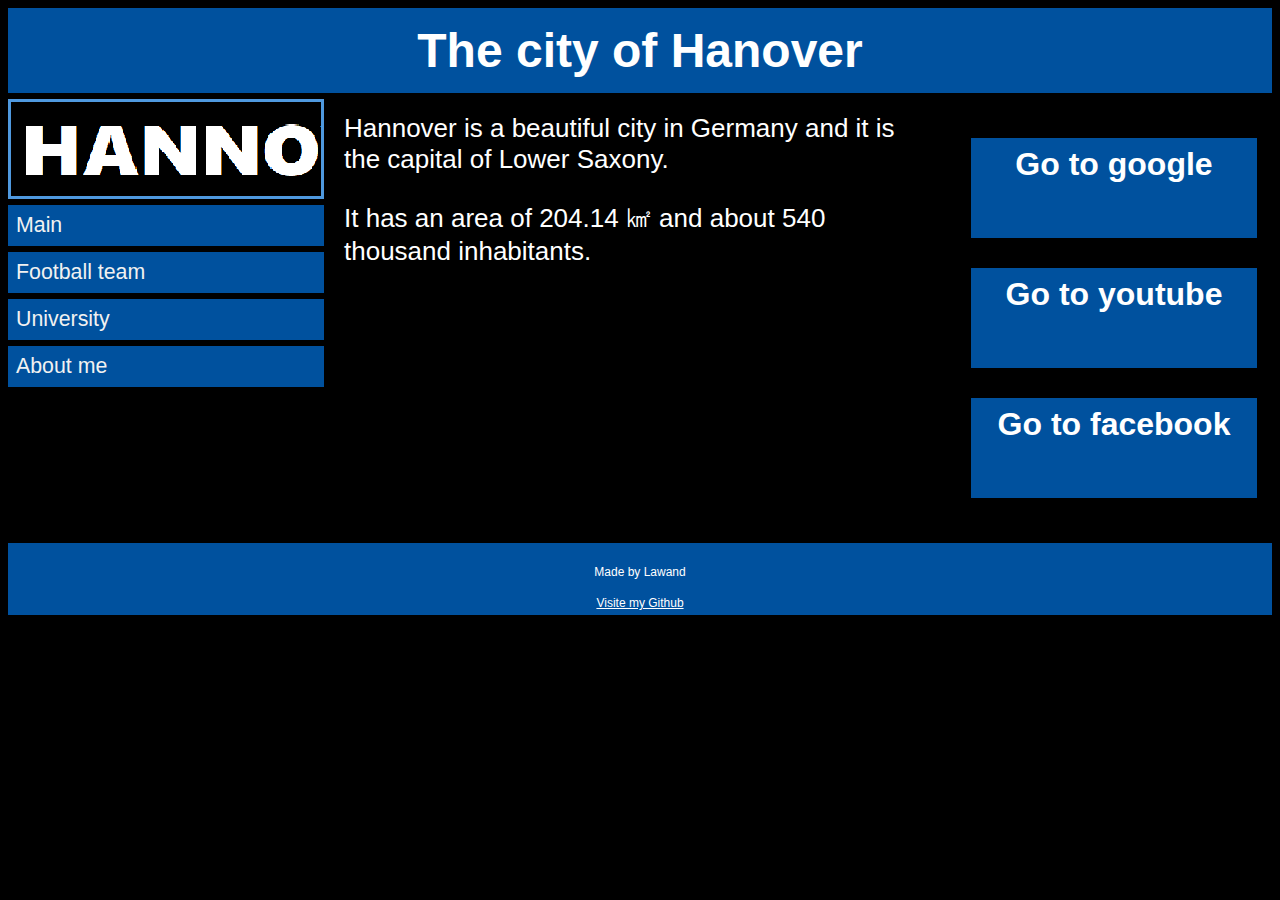
<file: index.html>
<!DOCTYPE html>
<html>
<head>
	<link rel= "stylesheet" href= "./style.css">
	<meta charset="utf-8">
	<meta name="viewport" content="width=device-width, initial-scale=1.0">
	<meta http-equiv="X-UA-Compatible" content="IE=edge"> 
</head>
<body>
<div class="header">The city of Hanover</div>
<div class="container">
    <div class="menu desktop-3-cols tablet-12-cols phone-12-cols">
        <div class="logo"></div>
        <ul>
			<li onclick="location.href='https://www.hannover.de/';">Main</li>
			<li onclick="location.href='https://www.hannover96.de/startseite.html';">Football team</li>
			<li onclick="location.href='https://www.uni-hannover.de/';">University</li>
			<li onclick="location.href='aboutme.html'";>About me</li>
		</ul>
    </div>

    <div class="content desktop-6-cols phone-12-cols">
		<div id= "mycontent" >Hannover is a beautiful city in Germany and it is the capital of Lower Saxony. <p>It has an area of 204.14 &#13218 and about 540 thousand inhabitants. </p></div>
    </div>
    <div class="blocks desktop-3-cols phone-12-cols">
        <div onclick="location.href='https://google.com/';">Go to google</div>
        <div onclick="location.href='https://youtube.com/';">Go to youtube</div>
        <div onclick="location.href='https://facebook.com/';">Go to facebook</div>
    </div>
</div>
<div class="footer">
    <p class="footer">Made by Lawand</p>
	<a class="footer" href="https://github.com/Lawand-A?tab=repositories">Visite my Github</a>
</div>
</body>
</html>
</file>
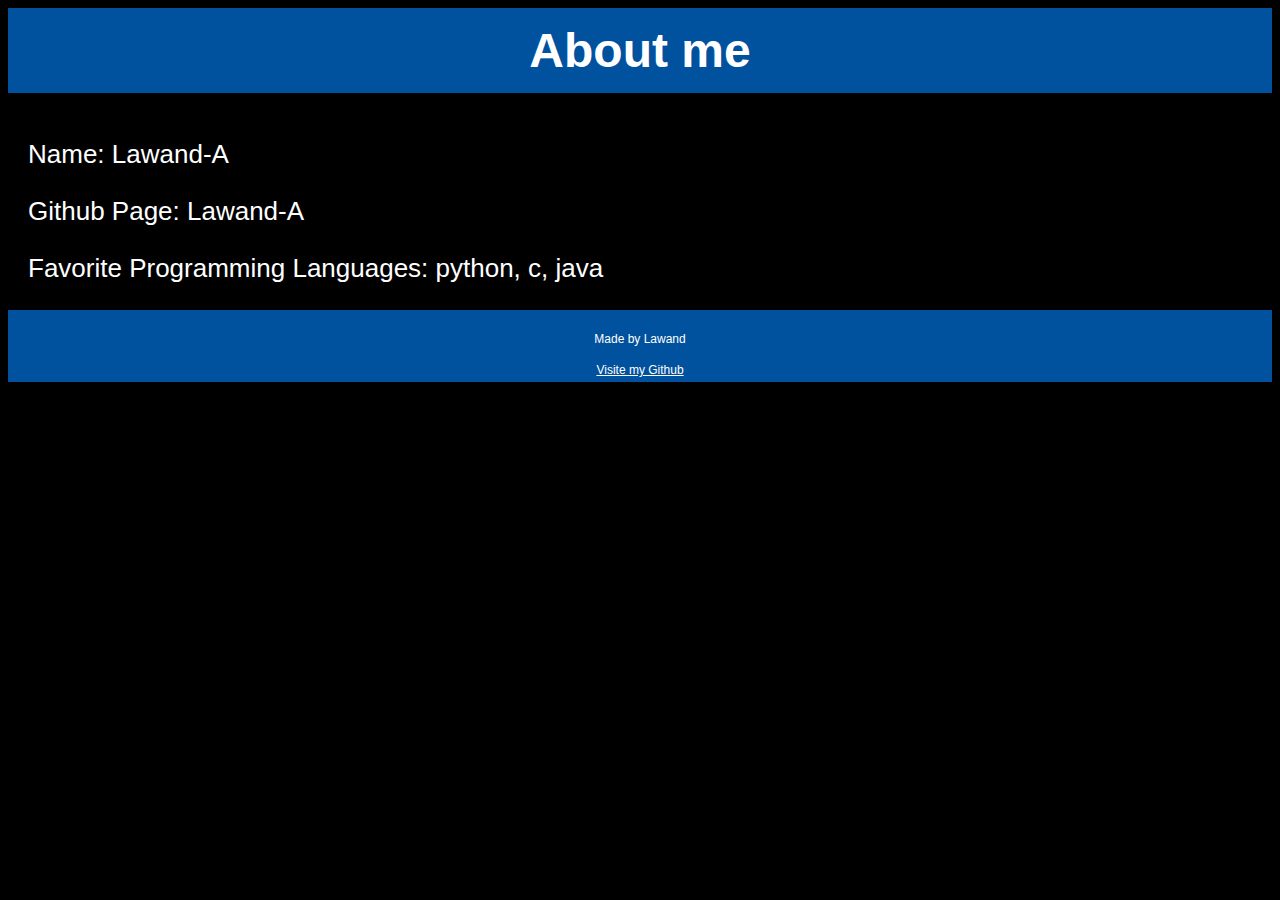
<file: aboutme.html>
<!DOCTYPE html>
<html>
<head>
	<link rel= "stylesheet" href= "./style.css">
	<meta charset="utf-8">
	<meta name="viewport" content="width=device-width, initial-scale=1.0">
	<meta http-equiv="X-UA-Compatible" content="IE=edge"> 
</head>
<body>
<div class="header">About me</div>
<div class="container">

    <div class="content desktop-6-cols phone-12-cols">
		<div id= "mycontent" ><p>Name: Lawand-A</p><p>Github Page: Lawand-A</p><p>Favorite Programming Languages: python, c, java </p></div>
    </div>
</div>
<div class="footer">
    <p class="footer">Made by Lawand</p>
	<a class="footer" href="https://github.com/Lawand-A?tab=repositories">Visite my Github</a>
</div>
</body>
</html>
</file>
<file: style.css>
* {
    box-sizing: border-box;
    font-family: "Lucida Sans", sans-serif;
	background-color:#000000;
}

.header {
    font-size: 36pt;
    font-weight: bold;
	padding: 15px;
    display: -webkit-flex; 
    -webkit-justify-content: center;
    display: flex;
    justify-content: center;
    background-color: #00519e;
    color: #ffffff;
	text-align: center;
}

.logo {
	border: 3px solid #4f99df;
    margin-top: 6px;
    margin-bottom: 6px;
	background-image: url(logo.png);
    height: 100px;
    justify-content: center;
    align-items: center;
    display: -webkit-flex; 
    -webkit-justify-content: center; 
    display: flex;
    justify-content: center;
}

.container {
    display: -webkit-flex;
    display: flex;
    -webkit-flex-wrap: wrap; 
    flex-wrap: wrap;
}


.menu ul {
    list-style-type: none;
    margin: 0;
    padding: 0;
    font-size: 16pt;
}

.menu li {
	margin-bottom: 6px;
    background-color: #00519e;
    color: #f1f1f1;
    padding: 8px;
    margin-top: 6px;
}

.menu li:hover {
    background-color: #4f99df;
}



#mycontent{
	text-align: left;
	padding-left: 20px;
    padding-right: 20px;
	padding-top: 20px;
	color:#FFFFFF;
	font-family: arial;
	font-size:26px;
}

.blocks {
	color: #ffffff;
    text-align: center;
    background-color: #000000;
    padding: 15px;
    font-size: 14pt;
}

.blocks > div {
	padding: 8px;
    margin-top: 30px;
    margin-bottom: 30px;
    background-color :#00519e;
    font-size: 24pt;
    font-weight: bold;
    height: 100px;
    color: #fffff;
}


.blocks div:hover {
    background-color: #4f99df;
}


.footer {
	color: #ffffff;
    text-align: center;
    font-size: 12px;
    background-color: #00519e;
    padding: 5px;
}

/* Phones: */
.phone-12-cols {width: 100%;}

/* Desktop: */
@media only screen and (min-width: 750px) {
    .desktop-1-cols {width: 8.33%;}
    .desktop-2-cols {width: 16.66%;}
    .desktop-3-cols {width: 25.00%;}
    .desktop-4-cols {width: 33.33%;}
    .desktop-5-cols {width: 41.66%;}
    .desktop-6-cols {width: 50.00%;}
    .desktop-7-cols {width: 58.33%;}
    .desktop-8-cols {width: 66.66%;}
    .desktop-9-cols {width: 75.00%;}
    .desktop-10-cols {width: 83.33%;}
    .desktop-11-cols {width: 91.66%;}
    .desktop-12-cols {width: 100.00%;}
}
</file>
